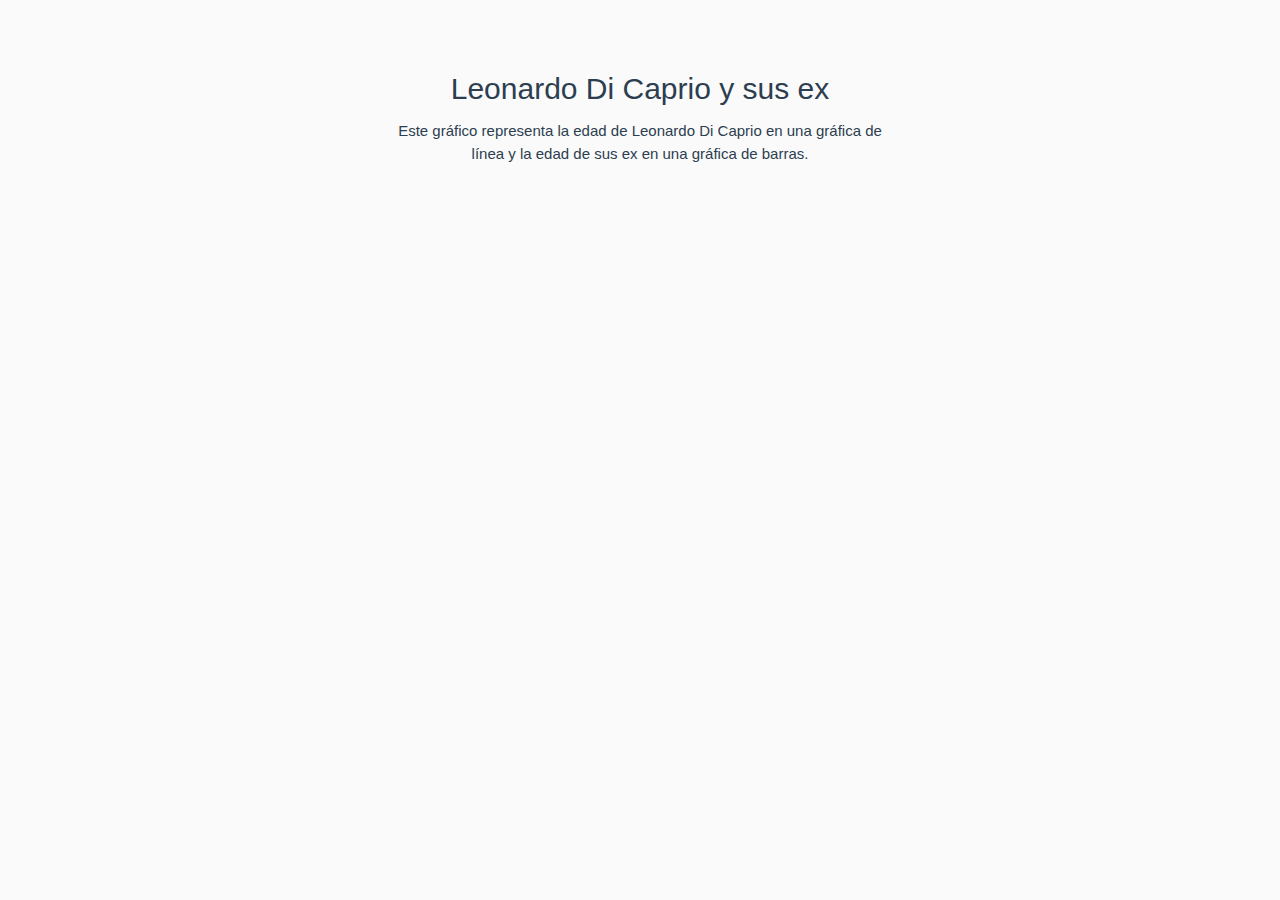
<file: example-2/index.html>
<!DOCTYPE html>
<html lang="en">
<head>
    <meta charset="UTF-8">
    <meta name="viewport" content="width=device-width, initial-scale=1.0">
    <script src='https://d3js.org/d3.v5.min.js'></script>
    <!-- Compiled and minified CSS -->
    <link rel="stylesheet" href="https://cdnjs.cloudflare.com/ajax/libs/materialize/1.0.0/css/materialize.min.css">
    <!-- Compiled and minified JavaScript -->
    <script src="https://cdnjs.cloudflare.com/ajax/libs/materialize/1.0.0/js/materialize.min.js"></script>
    <link rel="stylesheet" href="style.css">
    <title>Leonardo Di Caprio y sus ex</title>
</head>
<body class="grey lighten-5">
    <div id="exercise" class="section center">
        <h1 class="dark-text center">Leonardo Di Caprio y sus ex</h1>
        <p class="dark-text center">Este gráfico representa la edad de Leonardo
            Di Caprio en una gráfica de línea y la edad de sus ex en una gráfica de
            barras.</p>
    </div>
    <div id="tooltip" style="display: none;"></div>
    <div id="chart" class="section center"></div>
    <script src="main.js"></script>
</body>
</html>
</file>
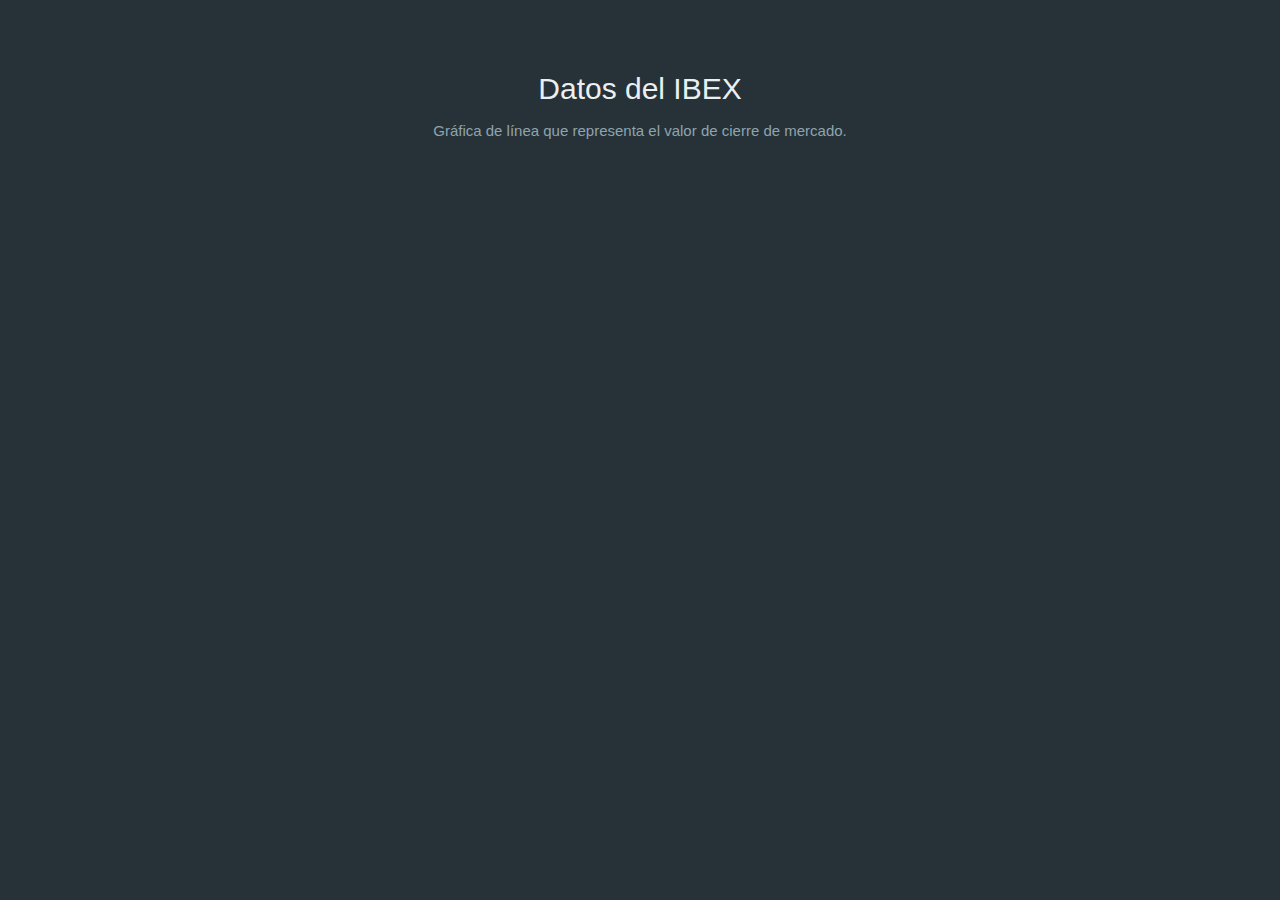
<file: example-3/index.html>
<!DOCTYPE html>
<html lang="en">
<head>
    <meta charset="UTF-8">
    <meta name="viewport" content="width=device-width, initial-scale=1.0">
    <script src='https://d3js.org/d3.v5.min.js'></script>
    <!-- Compiled and minified CSS -->
    <link rel="stylesheet" href="https://cdnjs.cloudflare.com/ajax/libs/materialize/1.0.0/css/materialize.min.css">
    <!-- Compiled and minified JavaScript -->
    <script src="https://cdnjs.cloudflare.com/ajax/libs/materialize/1.0.0/js/materialize.min.js"></script>
    <link rel="stylesheet" href="style.css">
    <title>Datos del IBEX</title>
</head>
<body class="blue-grey darken-4">
    <div id="enunciado" class="section center">
        <h1>Datos del IBEX</h1>
        <p>Gráfica de línea que representa el valor de cierre de mercado.</p>
    </div>
    <div id="tooltip" style="display:none;"></div>
    <div id="chart" class="section center"></div>
    <div id="chart-2" class="section center"></div>
    <script src="main.js"></script>
</body>
</html>
</file>
<file: example-2/style.css>
* {
    margin: 0;
    padding: 0;
    box-sizing: border-box;
}

body {
    font-family: 'poppins', sans-serif;
    margin: 1rem;
    color: #2c3e50;
}

h1 {
    font-size: 2rem;
    margin-bottom: 1rem;
}

#exercise {
    max-width: 500px;
    margin: auto;
}

#tooltip {
    background-color: white;
    box-shadow: rgba(50, 50, 93, 0.25) 0px 2px 5px -1px, rgba(0, 0, 0, 0.3) 0px 1px 3px -1px; 
    border-radius: 4px; 
    padding: 8px;
    font-size: 13px;
    position: absolute; 
}
</file>
<file: example-3/style.css>
@import url('https://fonts.googleapis.com/css2?family=Red+Hat+Mono&display=swap');

* {
    margin: 0;
    padding: 0;
    box-sizing: border-box;
}

body {
    padding: 1rem;
}

h1 {
    font-size: 2rem;
    margin-bottom: 1rem;
    color: #eceff1;
}

#enunciado {
    padding-bottom: 0;
}

#enunciado p {
    color: #90a4ae;
}

#chart {
    padding-bottom: 0;
}

#chart-2 {
    padding-top: 0;
}

#tooltip {
    background-color: rgba(255,255,255,0.9);
    box-shadow: rgba(0, 0, 0, 0.19) 0px 10px 20px, rgba(0, 0, 0, 0.23) 0px 6px 6px;
    border-radius: 4px; 
    padding: 8px;
    font-size: 12px;
    position: absolute; 
    font-family: 'Red Hat Mono', monospace;
    color: #455a64;
}

#tooltip b {
    color: #263238;
}
</file>
